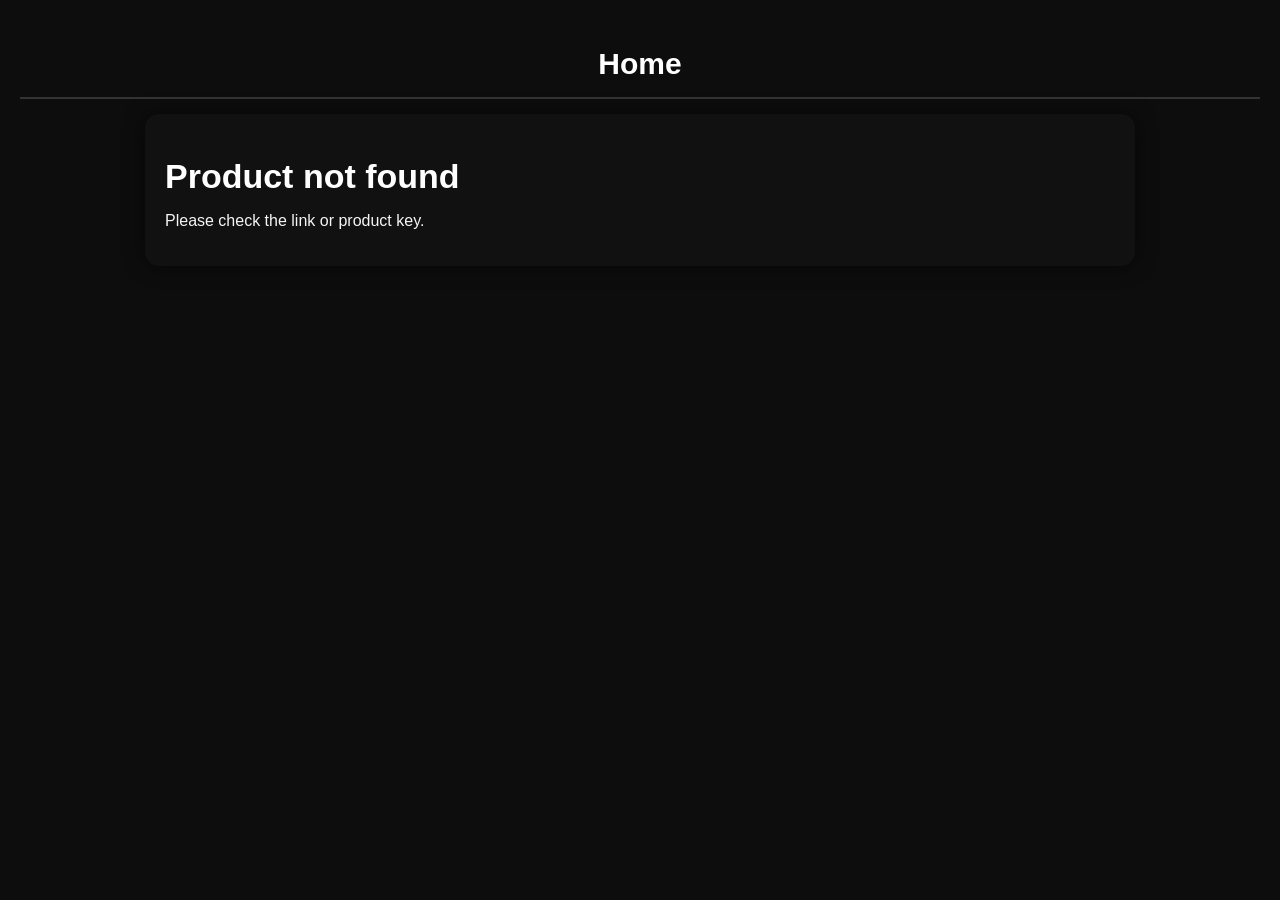
<file: product_template.html>
<!DOCTYPE html>
<html lang="en">
<head>
  <meta charset="UTF-8" />
  <meta name="viewport" content="width=device-width, initial-scale=1.0"/>
  <title>Product</title>
<link rel="stylesheet" href="style.css">
</head>
<body>
   <!-- Top Center Home Page Link -->
  <h1><a href="index.html">Home</a></h1>
  <hr>

  <div class="product-page">
    <!-- Title -->
    <h1 id="product-title" class="product-title">Product</h1>

    <!-- Gallery -->
    <div class="gallery">
      <button class="arrow left" onclick="prevImage()">&#10094;</button>
      <img id="mainImage" src="" alt="Product" class="main-img" />
      <button class="arrow right" onclick="nextImage()">&#10095;</button>
      <div id="dots" class="dots"></div>
    </div>
    <hr>

    <!-- Colors -->
    <div class="colors">
      <h3>Color Options:</h3>
      <div id="color-swatches" class="color-swatches"></div>
    </div>
    <hr>


    <!-- Details -->
    <div class="details">
      <h3>Materials & Accessories</h3>
      <p><strong>Thread Number:</strong> <span id="thread">-</span></p>
      <p><strong>Button:</strong> <img id="button-img" src="" alt="Button"></p>
      <p><strong>Chain:</strong> <img id="chain-img" src="" alt="Chain"></p>
      <p><strong>Fabric:</strong> <span id="fabric">-</span></p>
    </div>
  </div>

  <script>
    // --- State ---
    let productData = null;
    let currentColorIndex = 0;
    let currentImageIndex = 0;

    // --- Init ---
    const key = new URLSearchParams(window.location.search).get("product");
    fetch("products.json")
      .then(r => r.json())
      .then(db => {
        const p = db[key];
        if (!p) {
          document.querySelector(".product-page").innerHTML =
            "<h1>Product not found</h1><p>Please check the link or product key.</p>";
          return;
        }
        productData = p;

        // Title
        document.getElementById("product-title").textContent = p.name || key;

        // Details
        document.getElementById("thread").textContent = p.thread || "-";
        document.getElementById("button-img").src = p.button || "";
        document.getElementById("chain-img").src = p.chain || "";
        document.getElementById("fabric").textContent = p.fabric || "-";

        // Render colors & gallery
        renderSwatches(p.colors || []);
        if ((p.colors || []).length) {
          changeColor(0); // start with first color
        }
      })
      .catch(() => {
        document.querySelector(".product-page").innerHTML =
          "<h1>Unable to load products.json</h1>";
      });

    // --- Renderers ---
    function renderSwatches(colors) {
      const wrap = document.getElementById("color-swatches");
      wrap.innerHTML = "";
      colors.forEach((c, i) => {
        // container for swatch
        const swatch = document.createElement("div");
        swatch.className = "swatch" + (i === 0 ? " active" : "");
        swatch.addEventListener("click", () => changeColor(i));

        // image
        const img = document.createElement("img");
        img.src = c.thumb;
        img.alt = c.name || ("Color " + (i + 1));

        // label
        const label = document.createElement("div");
        label.className = "swatch-label";
        label.textContent = c.name || ("Color " + (i + 1));

        swatch.appendChild(img);
        swatch.appendChild(label);
        wrap.appendChild(swatch);
      });
    }

    function renderGallery(imageUrls) {
      const main = document.getElementById("mainImage");
      const dots = document.getElementById("dots");
      currentImageIndex = 0;

      if (!imageUrls.length) {
        main.src = "";
        dots.innerHTML = "<p>No images available</p>";
        return;
      }

      main.src = imageUrls[0];
      main.alt = (productData?.name || "Product") + " - " +
                 (productData?.colors?.[currentColorIndex]?.name || "");

      dots.innerHTML = "";
      imageUrls.forEach((url, i) => {
        const dot = document.createElement("span");
        dot.className = "dot" + (i === 0 ? " active" : "");
        dot.addEventListener("click", () => setImage(i));
        dots.appendChild(dot);
      });
    }

    // --- Actions ---
    function setImage(i) {
      currentImageIndex = i;
      const urls = (productData.colors?.[currentColorIndex]?.images) || [];
      if (!urls[i]) return;
      document.getElementById("mainImage").src = urls[i];
      document.querySelectorAll("#dots .dot").forEach((d, idx) =>
        d.classList.toggle("active", idx === i)
      );
    }

    function changeColor(colorIndex) {
  currentColorIndex = colorIndex;
  const colors = productData.colors || [];
  const selected = colors[colorIndex];
  if (!selected) return;

  // Update title
  const title = document.getElementById("product-title");
  title.textContent = productData.name + (selected.name ? " (" + selected.name + ")" : "");

  // Highlight swatch
  document.querySelectorAll(".swatch")
    .forEach((sw, idx) => sw.classList.toggle("active", idx === colorIndex));

  // Rebuild gallery with this color's images
  renderGallery(selected.images || []);

  // --- Update details dynamically ---
  document.getElementById("thread").textContent = selected.thread || productData.thread || "-";
  document.getElementById("button-img").src = selected.button || productData.button || "";
  document.getElementById("chain-img").src = selected.chain || productData.chain || "";
  document.getElementById("fabric").textContent = selected.fabric || productData.fabric || "-";
}


    // --- Drawer (size chart) ---
    function toggleDrawer() {
      document.getElementById("sizeChartDrawer").classList.toggle("active");
      document.getElementById("drawerOverlay").classList.toggle("active");
    }

    // --- Touch swipe for gallery ---
    let startX = 0;
    const mainImg = document.getElementById("mainImage");

    mainImg.addEventListener("touchstart", e => {
      startX = e.touches[0].clientX;
    });

    mainImg.addEventListener("touchend", e => {
      let endX = e.changedTouches[0].clientX;
      let diff = startX - endX;

      if (Math.abs(diff) > 50) { // swipe threshold
        if (diff > 0) {
          nextImage();
        } else {
          prevImage();
        }
      }
    });

    // --- Arrow helpers ---
    function nextImage() {
      const urls = productData.colors?.[currentColorIndex]?.images || [];
      if (!urls.length) return;
      currentImageIndex = (currentImageIndex + 1) % urls.length;
      setImage(currentImageIndex);
    }

    function prevImage() {
      const urls = productData.colors?.[currentColorIndex]?.images || [];
      if (!urls.length) return;
      currentImageIndex = (currentImageIndex - 1 + urls.length) % urls.length;
      setImage(currentImageIndex);
    }
  </script>
</body>
</html>
</file>
<file: style.css>
/* ==============================
   GLOBAL STYLES
================================ */
body {
  font-family: 'Segoe UI', Arial, sans-serif;
  margin: 0;
  padding: 20px;
  background: #0d0d0d;
  color: #f5f5f5;
  text-align: center;
}

a {
  text-decoration: dotted;
  color: #0033ff;
  font-size: 22px;
  transition: all 0.2s ease-in-out;
}
a:hover {
  color: #000000;
  text-shadow: 0 0 6px rgba(77, 166, 255, 0.8);
}

h1 {
  font-size: 34px;
  margin-bottom: 10px;
  color: #ffffff;
}
h1 a {
  font-size: 30px;
  font-weight: bold;
  color: #ffffff;
  text-decoration: dotted;
}
h1 a:hover {
  color: #0077cc;
}
h3 {
  font-size: 26px;
  color: #e0e0e0;
  margin-top: 25px;
}

hr {
  width: 100%;
  margin: 15px auto;
  border: none;
  border-top: 2px solid #333;
}


/* ==============================
   HOME PAGE
================================ */

/* Index Links */
.links {
  margin-top: 20px;
  display: flex;
  flex-direction: column;
  align-items: flex-start;
  gap: 14px;
  margin-left: 60px;
  max-height: 80vh;
  overflow-y: auto;
  padding-left: 40px;
}
.links li {
  margin-bottom: 8px;
}
.links a {
  font-size: 20px;
  color: #00bfff;
  transition: color 0.2s ease;
  position: relative;
  padding-left: 8px;
}
.links a:hover {
  color: #ffcc00;
  text-decoration: underline;
}
.links a::before {
  content: "→ ";
  color: #4da6ff;
  font-weight: bold;
  transition: transform 0.2s ease;
}
.links a:hover::before {
  transform: translateX(4px);
}

/* Product Grid */
#product-grid {
  display: grid;
  grid-template-columns: repeat(auto-fill, minmax(180px, 1fr));
  gap: 20px;
  margin-top: 30px;
}
.product-card {
  text-align: center;
  border: 1px solid #ddd;
  border-radius: 10px;
  padding: 10px;
  background: #fff;
  transition: 0.3s;
}
.product-card:hover {
  box-shadow: 0 4px 12px rgb(55, 255, 0);
}
.product-card img {
  width: 100%;
  max-height: 250px;
  object-fit: cover;
  border-radius: 8px;
}
.product-card p {
  margin: 8px 0 0;
  font-weight: bold;
  font-size: 14px;
}


/* ==============================
   PRODUCT PAGE
================================ */
.product-page {
  max-width: 950px;
  margin: auto;
  padding: 20px;
  text-align: left;
  background: #111;
  border-radius: 14px;
  box-shadow: 0 0 20px rgba(0,0,0,0.6);
}
.product-title {
  text-align: center;
  font-size: 36px;
  margin-bottom: 20px;
  color: #4da6ff;
  text-shadow: 0 0 8px rgba(77, 166, 255, 0.7);
}


/* ==============================
   GALLERY
================================ */
.gallery {
  text-align: center;
  margin-bottom: 20px;
  position: relative;
}
.main-img {
  width: 100%;
  max-width: 420px;
  border-radius: 12px;
  box-shadow: 0 0 18px rgba(0,0,0,0.5);
  transition: transform 0.2s ease-in-out;
}
.main-img:active {
  transform: scale(0.98);
}

/* Dots */
.dots {
  margin-top: 10px;
  text-align: center;
}
.dot {
  height: 14px;
  width: 14px;
  margin: 0 6px;
  background: #666;
  border-radius: 50%;
  display: inline-block;
  cursor: pointer;
  transition: background 0.3s;
}
.dot.active {
  background: #4da6ff;
}

/* Arrows */
.gallery .arrow {
  position: absolute;
  top: 50%;
  transform: translateY(-50%);
  font-size: 28px;
  background: rgba(0,0,0,0.6);
  color: #fff;
  border: none;
  cursor: pointer;
  padding: 6px 12px;
  border-radius: 50%;
  transition: background 0.2s;
}
.gallery .arrow:hover {
  background: rgba(77,166,255,0.7);
}
.gallery .arrow.left { left: -40px; }
.gallery .arrow.right { right: -40px; }


/* ==============================
   COLOR SWATCHES
================================ */
.colors { margin: 20px 0; }
.color-swatches {
  display: flex;
  gap: 15px;
  margin-top: 10px;
  flex-wrap: wrap;
}
.swatch {
  display: flex;
  flex-direction: column;
  align-items: center;
  cursor: pointer;
  transition: transform 0.2s ease;
}
.swatch:hover { transform: scale(1.08); }
.swatch img {
  width: 65px;
  height: 65px;
  object-fit: cover;
  border: 2px solid transparent;
  border-radius: 8px;
  margin-bottom: 6px;
  transition: border-color 0.3s;
}
.swatch.active img { border-color: #4da6ff; }
.swatch-label {
  font-size: 14px;
  color: #ccc;
}
.swatch.active .swatch-label {
  color: #4da6ff;
  font-weight: bold;
}


/* Drawer */
.drawer-overlay {
  display: none;
  position: fixed;
  top: 0; left: 0;
  width: 100%; height: 100%;
  background: rgba(0,0,0,0.7);
  z-index: 999;
}
.drawer-overlay.active { display: block; }

.drawer {
  display: none;
  position: fixed;
  top: 15%;
  left: 50%;
  transform: translateX(-50%);
  background: #1c1c1c;
  padding: 20px;
  border-radius: 12px;
  max-width: 520px;
  width: 90%;
  color: white;
  z-index: 1000;
  box-shadow: 0 0 20px rgba(0,0,0,0.7);
}
.drawer.active { display: block; }
.drawer h2 { margin-top: 0; color: #4da6ff; }
.drawer table {
  width: 100%;
  border-collapse: collapse;
  margin-top: 10px;
}
.drawer table td {
  border: 1px solid #333;
  padding: 6px;
  text-align: center;
}
.drawer-close {
  float: right;
  background: #444;
  color: white;
  border: none;
  padding: 5px 12px;
  border-radius: 6px;
  cursor: pointer;
}
.drawer-close:hover { background: #4da6ff; }


/* ==============================
   DETAILS
================================ */
.details {
  margin-top: 30px;
  padding: 18px;
  background: #181818;
  border-radius: 12px;
  box-shadow: inset 0 0 10px rgba(0,0,0,0.5);
}
.details h3 {
  color: #4da6ff;
  margin-bottom: 12px;
}
.details img {
  width: 45px;
  height: auto;
  vertical-align: middle;
  margin-left: 8px;
}


/* ==============================
   RESPONSIVE DESIGN
================================ */
@media (max-width: 768px) {
  body { padding: 10px; }
  h1 { font-size: 26px; }
  h3 { font-size: 22px; }
  a { font-size: 18px; }
  .links { margin-left: 20px; }
  .product-title { font-size: 28px; }
  .main-img { max-width: 100%; }
  .color-swatches img { width: 55px; height: 55px; }
  .gallery .arrow.left { left: 5px; }
  .gallery .arrow.right { right: 5px; }
}

@media (max-width: 480px) {
  h1 { font-size: 22px; }
  h3 { font-size: 20px; }
  a { font-size: 16px; }
  .product-title { font-size: 24px; }
  .color-swatches img { width: 50px; height: 50px; }
  .size-options label {
    padding: 6px 10px;
    font-size: 14px;
  }
  .size-chart-link {
    display: block;
    margin-left: 0;
    margin-top: 10px;
  }
}

/* ==============================
   EXTRA MOBILE FIXES
================================ */
/* ==============================
   EXTRA MOBILE FIXES
================================ */
@media (max-width: 768px) {
  .links {
    display: block;
    padding-left: 35px;         /* enough space for 2-digit numbers */
    margin-left: 5px;
    list-style-position: outside; /* numbers in their own column */
  }

  .links li {
    margin-bottom: 10px;
    text-align: left;}

  /* Arrows closer to edge */
  .gallery .arrow.left { left: 5px; }
  .gallery .arrow.right { right: 5px; }

  /* Reduce caption text */
  .product-card p {
    font-size: 12px;
  }
}
</file>
